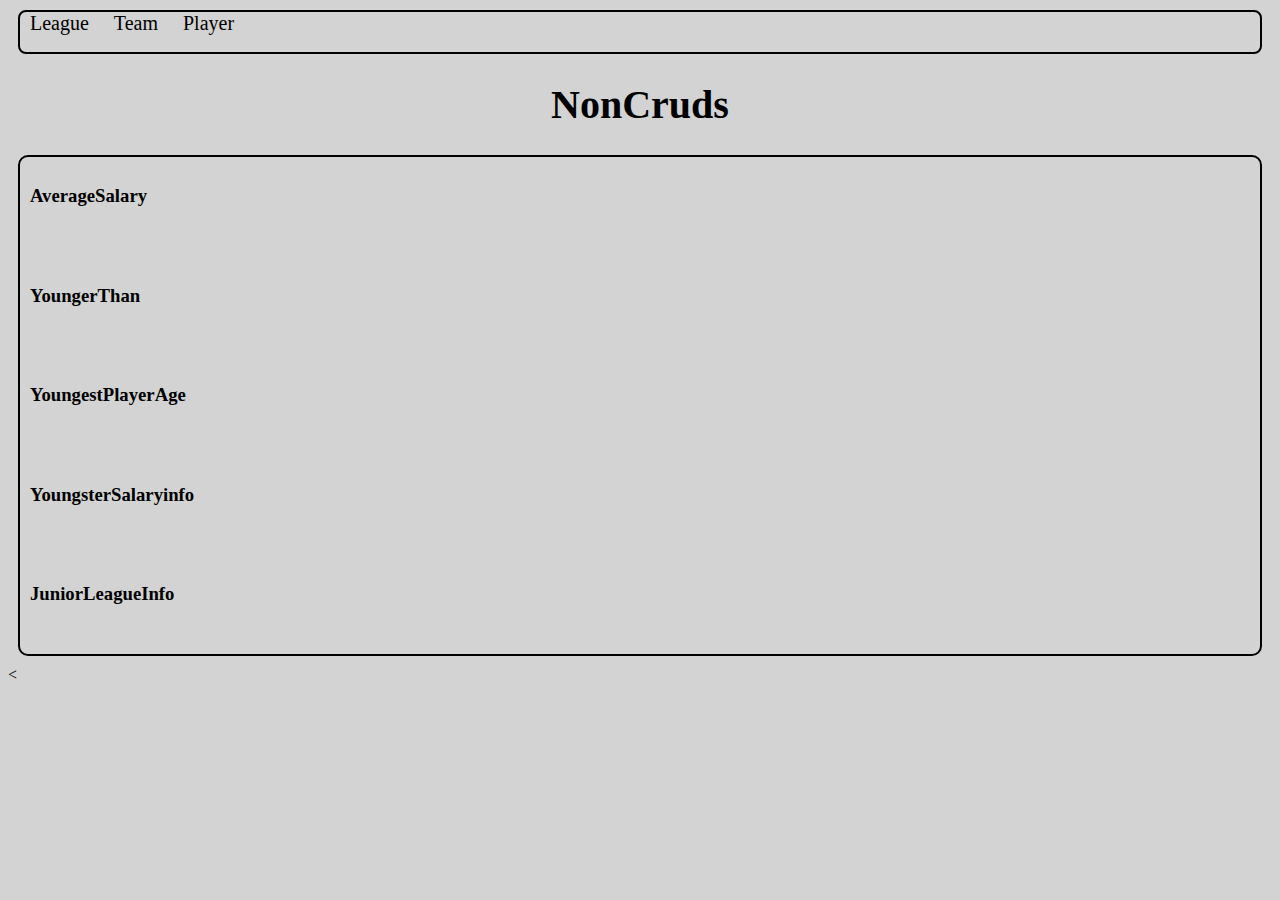
<file: H0AGKU_HFT_2023241.JSClient/wwwroot/nonCruds.html>
﻿<!DOCTYPE html>
<html>
<head>
    <meta charset="utf-8" />
    <title>NonCruds </title>
    <link rel="stylesheet" href="nonCrudsStyle.css" />
    <link href="https://cdn.jsdelivr.net/npm/bootstrap@5.0.2/dist/css/bootstrap.min.css" rel="stylesheet" integrity="sha384-EVSTQN3/azprG1Anm3QDgpJLIm9Nao0Yz1ztcQTwFspd3yD65VohhpuuCOmLASjC" crossorigin="anonymous">
</head>

<body>

    <header>
        <a href="league.html">League </a>
        <a href="team.html">Team </a>
        <a href="index.html">Player </a>
    </header>

    <h1>NonCruds</h1>

    <div class="noncruds">
        <h3>AverageSalary</h3>

        <div id="averageSalary">

        </div>
        <h3>YoungerThan</h3>
        <div id="youngerthan">

        </div>
        <h3>YoungestPlayerAge</h3>
        <div id="youngestPlayerAge">

        </div>
        <h3>YoungsterSalaryinfo</h3>
        <div id="youngsterSalaryinfo">

        </div>

        <h3>JuniorLeagueInfo</h3>
        <div id="juniorLeagueInfo">

        </div>




    </div>

    <
    <script src="nonCrudsScript.js"></script>
</body>
</html>
</file>
<file: H0AGKU_HFT_2023241.JSClient/wwwroot/nonCrudsStyle.css>
﻿.noncruds {
    border: 2px solid black;
    background-color: lightgray;
    border-radius: 10px;
    margin: 10px;
}

    .noncruds div {
        padding: 10px;
    }

    .noncruds h3 {
        padding: 10px;
    }

header {
    background-color: lightgray;
    height: 25px;
    border: 2px solid black;
    height: 40px;
    margin: 10px;
    border-radius: 8px;
}

    header a {
        font-size: 20px;
        margin-right: 20px;
        border-radius: 8px;
        text-decoration: none;
        color: black;
        margin: 10px;
    }

body {
    background-color: lightgray;
}

h1 {
    text-align: center;
    font-size: 40px;
}
</file>
